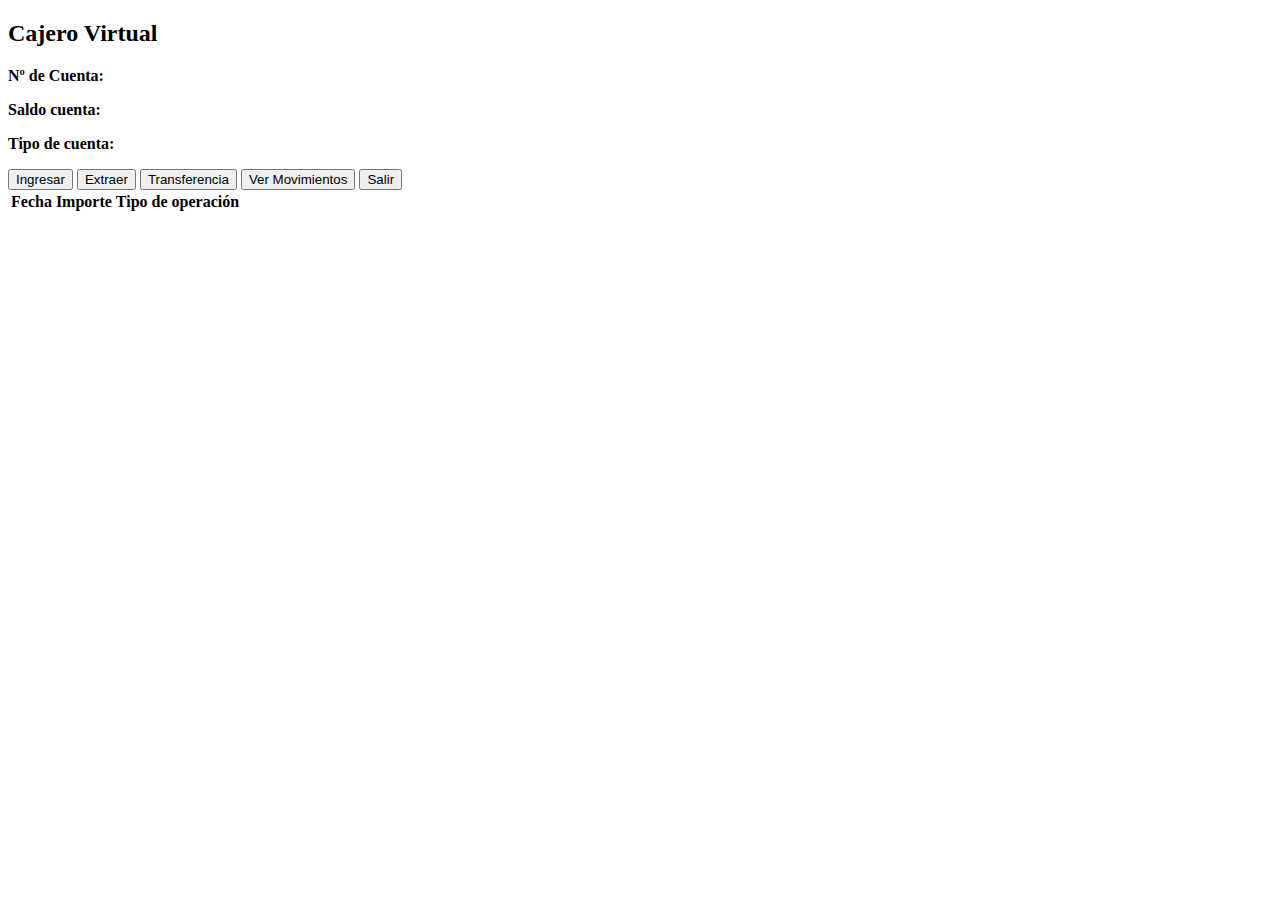
<file: src/main/resources/templates/index.html>
<!DOCTYPE html>
<html xmlns:th="http://www.thymeleaf.org" lang="es">
	<head>
		<meta charset="UTF-8" />
		<link
			rel="shortcut icon"
			th:href="@{/img/favicon.png}"
			type="image/x-icon"
		/>
		<meta name="viewport" content="width=device-width, initial-scale=1.0" />
		<title>Cajero Virtual</title>
		<link rel="stylesheet" th:href="@{/css/style.css}" />
	</head>
	<body>
		<div class="container">
			<!-- Panel de Administración -->
			<div class="panel">
				<!-- Titulo y mensajes flash -->
				<div>
					<div>
						<h2>Cajero Virtual</h2>
						<p>
							<b>Nº de Cuenta:</b> <span th:text="${objCuenta.idCuenta}"></span>
						</p>
						<p>
							<b>Saldo cuenta:</b>
							<span th:text="${objCuenta.saldo}  + ' €'"></span>
						</p>
						<p>
							<b>Tipo de cuenta:</b>
							<span th:text="${objCuenta.tipoCuenta}"></span>
						</p>
					</div>
					<!-- Mensaje Flash -->
					<div
						th:if="${mensajeOk}"
						class="flash-message-ok"
						th:text="'💰&nbsp;&nbsp;' + ${mensajeOk}"
					></div>
					<div
						th:if="${mensajeKo}"
						class="flash-message-ko"
						th:text="'❌&nbsp;&nbsp;' + ${mensajeKo}"
					></div>
				</div>

				<!-- Botonera de administración -->
				<div class="button-group">
					<button
						th:onclick="'location.href=\'' + @{/movimientos/ingresar} + '\''"
					>
						Ingresar
					</button>
					<button
						th:onclick="'location.href=\'' + @{/movimientos/extraer} + '\''"
					>
						Extraer
					</button>
					<button
						th:onclick="'location.href=\'' + @{/movimientos/transferencia} + '\''"
					>
						Transferencia
					</button>
					<button th:onclick="'location.href=\'' + @{/verMovimientos} + '\''">
						Ver Movimientos
					</button>
					<button th:onclick="'location.href=\'' + @{/exit} + '\''">
						Salir
					</button>
				</div>
			</div>

			<!-- Tabla de Movimientos -->
			<table>
				<thead>
					<tr>
						<th>Fecha</th>
						<th>Importe</th>
						<th>Tipo de operación</th>
					</tr>
				</thead>
				<tbody>
					<!-- Datos en la tabla -->
					<tr
						th:each="objMovimiento : ${listaMovimientos}"
						th:classappend="${objMovimiento.isIngreso()} ? 'ingreso' : 'extraccion'"
					>
						<td
							th:text="${#dates.format(objMovimiento.fecha,'dd-MM-yyyy HH:mm:ss')}"
						></td>
						<td th:text="${objMovimiento.cantidad} + ' €'"></td>
						<td th:text="${objMovimiento.operacion}"></td>
					</tr>
				</tbody>
			</table>
		</div>
	</body>
</html>
</file>
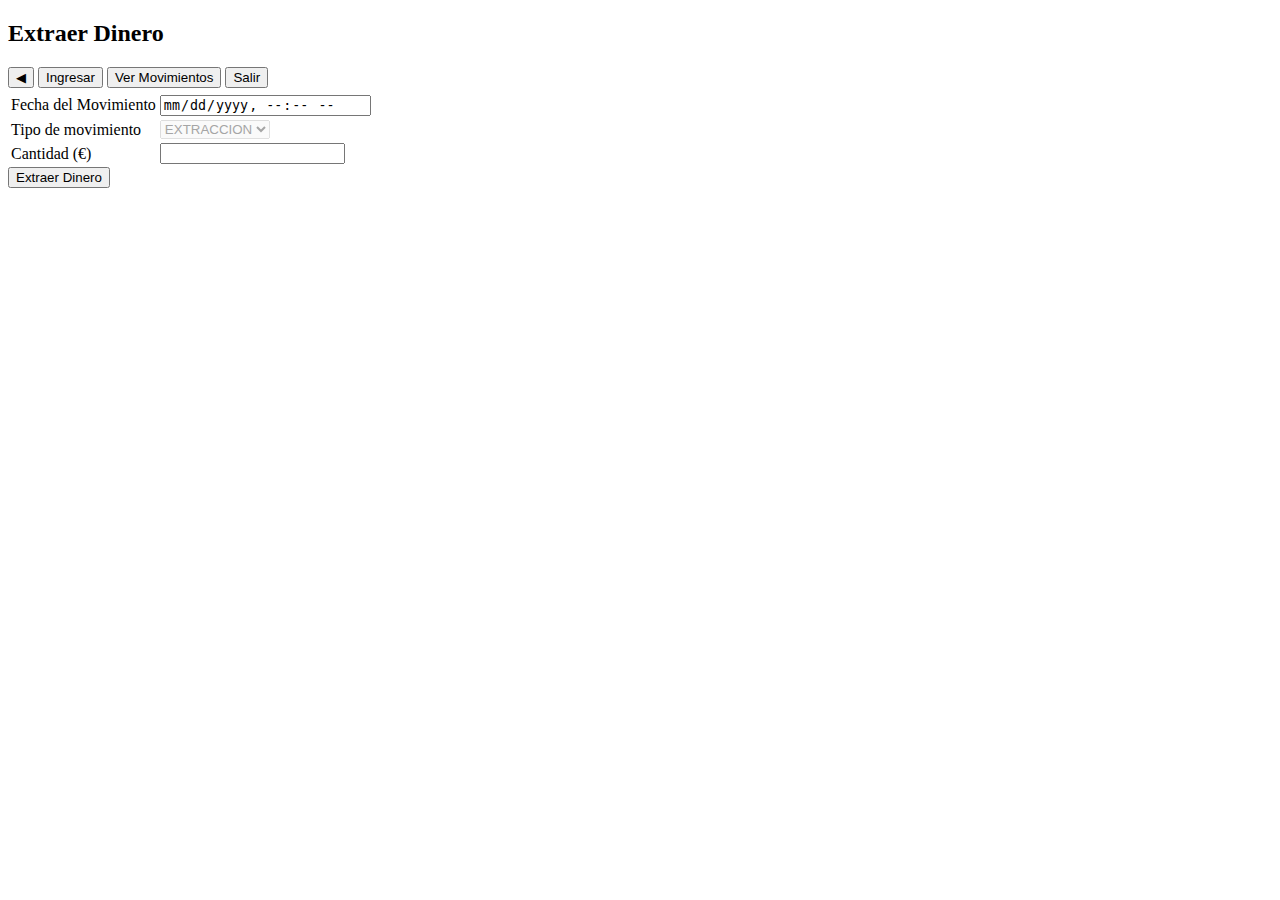
<file: src/main/resources/templates/alta_movimiento_extraer.html>
<!DOCTYPE html>
<html xmlns:th="http://www.thymeleaf.org" lang="es">
	<head>
		<meta charset="UTF-8" />
		<link
			rel="shortcut icon"
			th:href="@{/img/favicon.png}"
			type="image/x-icon"
		/>
		<meta name="viewport" content="width=device-width, initial-scale=1.0" />
		<title>Cajero Virtual</title>
		<link rel="stylesheet" th:href="@{/css/style.css}" />
	</head>
	<body>
		<div class="container">
			<!-- Panel de Administración -->
			<div class="panel">
				<!-- Titulo y mensajes flash -->
				<div>
					<h2>Extraer Dinero</h2>
					<!-- Mensaje Flash -->
					<div
						th:if="${mensajeOk}"
						class="flash-message-ok"
						th:text="'💸&nbsp;&nbsp;' + ${mensajeOk}"
					></div>
					<div
						th:if="${mensajeKo}"
						class="flash-message-ko"
						th:text="'❌&nbsp;&nbsp;' + ${mensajeKo}"
					></div>
				</div>

				<!-- Botonera de administración -->
				<div class="button-group">
					<button th:onclick="'location.href=\'' + @{/index} + '\''">◀︎</button>
					<button
						th:onclick="'location.href=\'' + @{/movimientos/ingresar} + '\''"
					>
						Ingresar
					</button>
					<button th:onclick="'location.href=\'' + @{/verMovimientos} + '\''">
						Ver Movimientos
					</button>
					<button th:onclick="'location.href=\'' + @{/exit} + '\''">
						Salir
					</button>
				</div>
			</div>

			<!-- Formulario de alta -->
			<form
				th:action="@{/movimientos/extraer}"
				th:object="${objMovimiento}"
				method="post"
			>
				<table class="detalle">
					<thead>
						<tr>
							<th colspan="2" th:text="'Saldo actual: ' + ${session.objCuenta.saldo} + ' €'"></th>
						</tr>
					</thead>
					<tbody>
						<!-- Datos en la tabla -->
						<tr>
							<td>Fecha del Movimiento</td>
							<td>
								<input type="datetime-local" th:field="*{fecha}" readonly />
							</td>
						</tr>
						<tr>
							<td>Tipo de movimiento</td>
							<td>
								<select disabled>
									<option value="EXTRACCION" selected>EXTRACCION</option>
									<option value="INGRESO">INGRESO</option>
								</select>
								<input type="hidden" th:field="*{operacion}" value="EXTRACCION" />
							</td>
						</tr>
						<tr>
							<td>Cantidad (€)</td>
							<td>
								<input
									type="number"
									step="0.01"
									th:field="*{cantidad}"
									required
								/>
							</td>
						</tr>
					</tbody>
				</table>
				<div class="button-group">
					<button type="submit">Extraer Dinero</button>
				</div>
			</form>
		</div>
	</body>
</html>
</file>
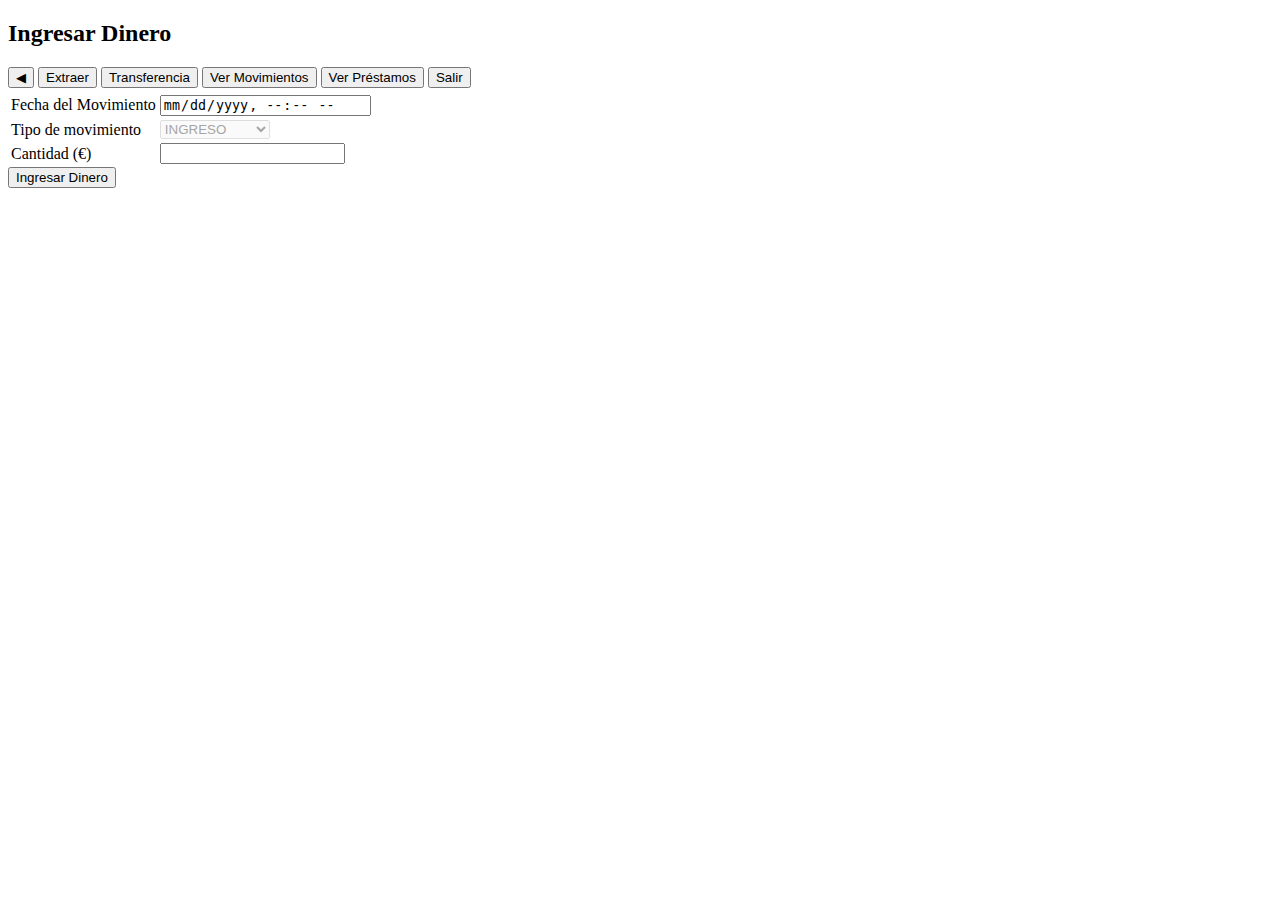
<file: src/main/resources/templates/alta_movimiento_ingresar.html>
<!DOCTYPE html>
<html xmlns:th="http://www.thymeleaf.org" lang="es">
	<head>
		<meta charset="UTF-8" />
		<link
			rel="shortcut icon"
			th:href="@{/img/favicon.png}"
			type="image/x-icon"
		/>
		<meta name="viewport" content="width=device-width, initial-scale=1.0" />
		<title>Cajero Virtual</title>
		<link rel="stylesheet" th:href="@{/css/style.css}" />
	</head>
	<body>
		<div class="container">
			<!-- Panel de Administración -->
			<div class="panel">
				<!-- Titulo y mensajes flash -->
				<div>
					<h2>Ingresar Dinero</h2>
					<!-- Mensaje Flash -->
					<div
						th:if="${mensajeOk}"
						class="flash-message-ok"
						th:text="'💰&nbsp;&nbsp;' + ${mensajeOk}"
					></div>
					<div
						th:if="${mensajeKo}"
						class="flash-message-ko"
						th:text="'❌&nbsp;&nbsp;' + ${mensajeKo}"
					></div>
				</div>

				<!-- Botonera de administración -->
				<div class="button-group">
					<button th:onclick="'location.href=\'' + @{/index} + '\''">◀︎</button>
					<button
						th:onclick="'location.href=\'' + @{/movimientos/extraer} + '\''"
					>
						Extraer
					</button>
					<button
						th:onclick="'location.href=\'' + @{/movimientos/transferencia} + '\''"
					>
						Transferencia
					</button>
					<button th:onclick="'location.href=\'' + @{/verMovimientos} + '\''">
						Ver Movimientos
					</button>
					<button th:onclick="'location.href=\'' + @{/verPrestamos} + '\''">
						Ver Préstamos
					</button>
					<button th:onclick="'location.href=\'' + @{/exit} + '\''">
						Salir
					</button>
				</div>
			</div>

			<!-- Formulario de alta -->
			<form
				th:action="@{/movimientos/ingresar}"
				th:object="${objMovimiento}"
				method="post"
			>
				<table class="detalle">
					<thead>
						<tr>
							<th
								colspan="2"
								th:text="'Saldo actual: ' + ${session.objCuenta.saldo} + ' €'"
							></th>
						</tr>
					</thead>
					<tbody>
						<!-- Datos en la tabla -->
						<tr>
							<td>Fecha del Movimiento</td>
							<td>
								<input type="datetime-local" th:field="*{fecha}" readonly />
							</td>
						</tr>
						<tr>
							<td>Tipo de movimiento</td>
							<td>
								<select disabled>
									<option value="INGRESO" selected>INGRESO</option>
									<option value="EXTRACCION">EXTRACCION</option>
								</select>
								<input type="hidden" th:field="*{operacion}" value="INGRESO" />
							</td>
						</tr>
						<tr>
							<td>Cantidad (€)</td>
							<td>
								<input
									type="number"
									step="0.01"
									th:field="*{cantidad}"
									required
								/>
							</td>
						</tr>
					</tbody>
				</table>
				<div class="button-group">
					<button type="submit">Ingresar Dinero</button>
				</div>
			</form>
		</div>
	</body>
</html>
</file>
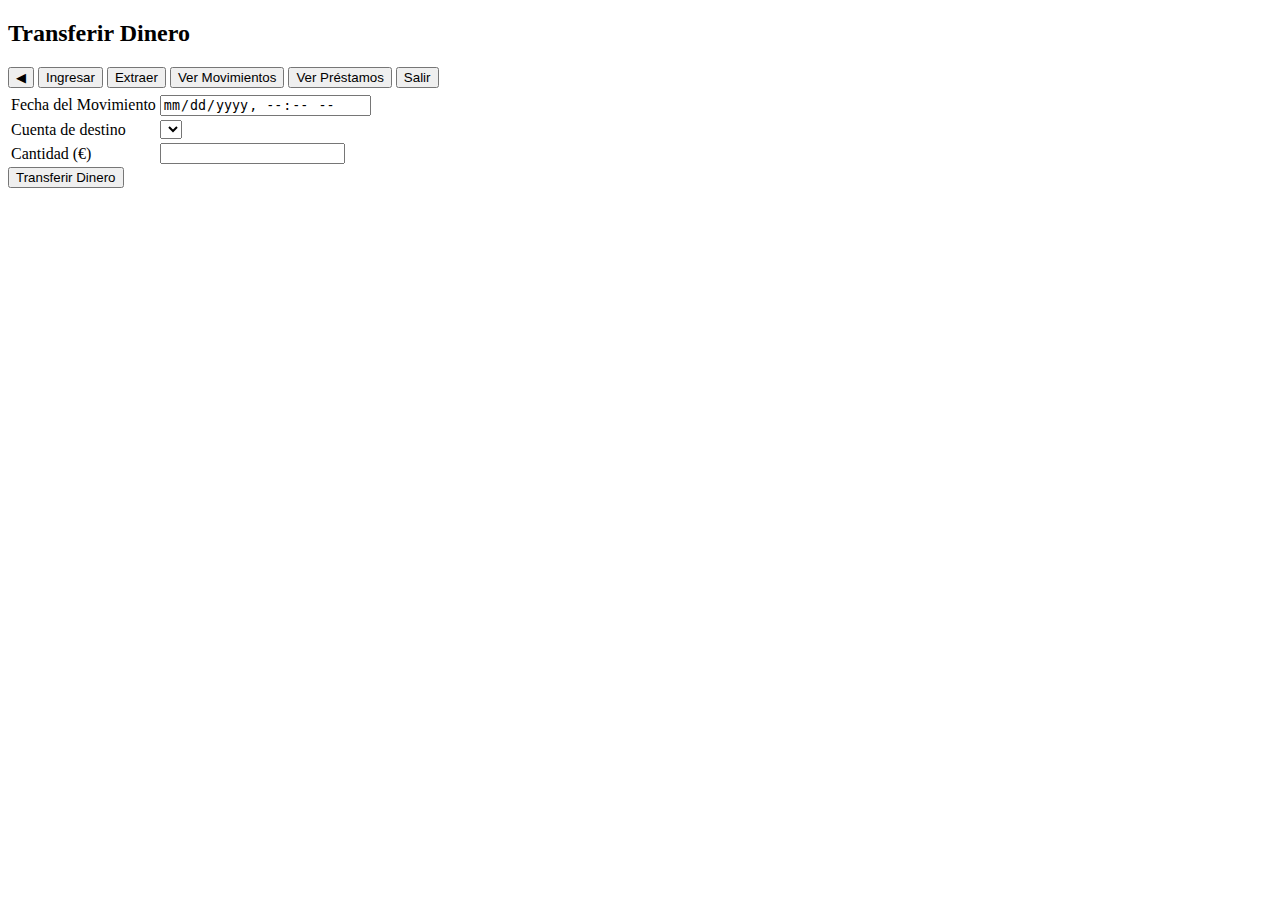
<file: src/main/resources/templates/alta_movimiento_transferencia.html>
<!DOCTYPE html>
<html xmlns:th="http://www.thymeleaf.org" lang="es">
	<head>
		<meta charset="UTF-8" />
		<link
			rel="shortcut icon"
			th:href="@{/img/favicon.png}"
			type="image/x-icon"
		/>
		<meta name="viewport" content="width=device-width, initial-scale=1.0" />
		<title>Cajero Virtual</title>
		<link rel="stylesheet" th:href="@{/css/style.css}" />
	</head>
	<body>
		<div class="container">
			<!-- Panel de Administración -->
			<div class="panel">
				<!-- Titulo y mensajes flash -->
				<div>
					<h2>Transferir Dinero</h2>
					<!-- Mensaje Flash -->
					<div
						th:if="${mensajeOk}"
						class="flash-message-ok"
						th:text="'💸&nbsp;&nbsp;' + ${mensajeOk}"
					></div>
					<div
						th:if="${mensajeKo}"
						class="flash-message-ko"
						th:text="'❌&nbsp;&nbsp;' + ${mensajeKo}"
					></div>
				</div>

				<!-- Botonera de administración -->
				<div class="button-group">
					<button th:onclick="'location.href=\'' + @{/index} + '\''">◀︎</button>
					<button
						th:onclick="'location.href=\'' + @{/movimientos/ingresar} + '\''"
					>
						Ingresar
					</button>
					<button
						th:onclick="'location.href=\'' + @{/movimientos/extraer} + '\''"
					>
						Extraer
					</button>
					<button th:onclick="'location.href=\'' + @{/verMovimientos} + '\''">
						Ver Movimientos
					</button>
					<button th:onclick="'location.href=\'' + @{/verPrestamos} + '\''">
						Ver Préstamos
					</button>
					<button th:onclick="'location.href=\'' + @{/exit} + '\''">
						Salir
					</button>
				</div>
			</div>

			<!-- Formulario de alta -->
			<form
				th:action="@{/movimientos/transferencia}"
				th:object="${objMovimiento}"
				method="post"
			>
				<table class="detalle">
					<thead>
						<tr>
							<th
								colspan="2"
								th:text="'Saldo actual: ' + ${session.objCuenta.saldo} + ' €'"
							></th>
						</tr>
					</thead>
					<tbody>
						<!-- Datos en la tabla -->
						<tr>
							<td>Fecha del Movimiento</td>
							<td>
								<input type="datetime-local" th:field="*{fecha}" readonly />
							</td>
						</tr>
						<tr>
							<td>Cuenta de destino</td>
							<td>
								<select th:field="*{cuentaDestinoId}">
									<option
										th:each="objCuenta : ${listaCuentasDestino}"
										th:value="${objCuenta.idCuenta}"
										th:text="${objCuenta.idCuenta} + ' - ' + ${objCuenta.tipoCuenta}"
									></option>
								</select>
							</td>
						</tr>
						<tr>
							<td>Cantidad (€)</td>
							<td>
								<input
									type="number"
									step="0.01"
									th:field="*{cantidad}"
									required
								/>
							</td>
						</tr>
					</tbody>
				</table>
				<div class="button-group">
					<button type="submit">Transferir Dinero</button>
				</div>
			</form>
		</div>
	</body>
</html>
</file>
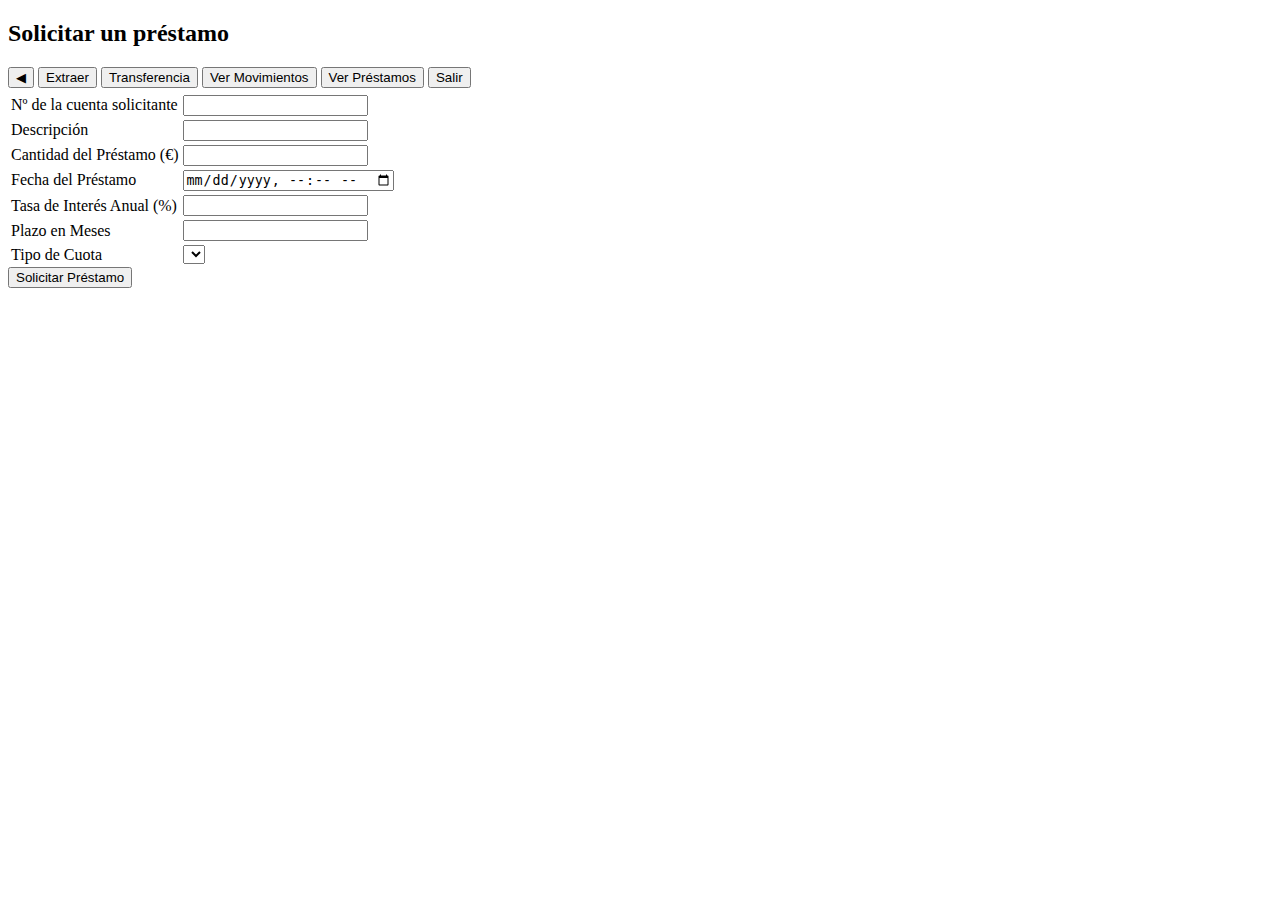
<file: src/main/resources/templates/alta_prestamo.html>
<!DOCTYPE html>
<html xmlns:th="http://www.thymeleaf.org" lang="es">
	<head>
		<meta charset="UTF-8" />
		<link
			rel="shortcut icon"
			th:href="@{/img/favicon.png}"
			type="image/x-icon"
		/>
		<meta name="viewport" content="width=device-width, initial-scale=1.0" />
		<title>Cajero Virtual</title>
		<link rel="stylesheet" th:href="@{/css/style.css}" />
	</head>
	<body>
		<div class="container">
			<!-- Panel de Administración -->
			<div class="panel">
				<!-- Titulo y mensajes flash -->
				<div>
					<h2>Solicitar un préstamo</h2>
					<!-- Mensaje Flash -->
					<div
						th:if="${mensajeOk}"
						class="flash-message-ok"
						th:text="'💰&nbsp;&nbsp;' + ${mensajeOk}"
					></div>
					<div
						th:if="${mensajeKo}"
						class="flash-message-ko"
						th:text="'❌&nbsp;&nbsp;' + ${mensajeKo}"
					></div>
				</div>

				<!-- Botonera de administración -->
				<div class="button-group">
					<button th:onclick="'location.href=\'' + @{/index} + '\''">◀︎</button>
					<button
						th:onclick="'location.href=\'' + @{/movimientos/extraer} + '\''"
					>
						Extraer
					</button>
					<button
						th:onclick="'location.href=\'' + @{/movimientos/transferencia} + '\''"
					>
						Transferencia
					</button>
					<button th:onclick="'location.href=\'' + @{/verMovimientos} + '\''">
						Ver Movimientos
					</button>
					<button th:onclick="'location.href=\'' + @{/verPrestamos} + '\''">
						Ver Préstamos
					</button>
					<button th:onclick="'location.href=\'' + @{/exit} + '\''">
						Salir
					</button>
				</div>
			</div>

			<!-- Formulario de alta -->
			<form
				th:action="@{/prestamos/crear}"
				th:object="${objprestamo}"
				method="post"
			>
				<table class="detalle">
					<thead>
						<tr>
							<th
								colspan="2"
								th:text="'Saldo de la cuenta solicitante: ' + ${session.objCuenta.saldo} + ' €'"
							></th>
						</tr>
					</thead>
					<tbody>
						<!-- Datos en la tabla -->
						<tr>
							<td>Nº de la cuenta solicitante</td>
							<td>
								<input
									th:value="${objprestamo.cuenta}"
									th:field="*{cuenta}"
									readonly
								/>
							</td>
						</tr>
						<tr>
							<td>Descripción</td>
							<td>
								<input type="text" th:field="*{descripcion}" required />
							</td>
						</tr>
						<tr>
							<td>Cantidad del Préstamo (€)</td>
							<td>
								<input
									type="number"
									step="0.01"
									th:field="*{cantidadPrestamo}"
									required
								/>
							</td>
						</tr>
						<tr>
							<td>Fecha del Préstamo</td>
							<td>
								<input
									type="datetime-local"
									th:field="*{fechaPrestamo}"
									required
								/>
							</td>
						</tr>
						<tr>
							<td>Tasa de Interés Anual (%)</td>
							<td>
								<input
									type="number"
									step="0.01"
									th:field="*{tasaInteresAnual}"
									required
								/>
							</td>
						</tr>
						<tr>
							<td>Plazo en Meses</td>
							<td>
								<input type="number" th:field="*{plazoMeses}" required />
							</td>
						</tr>
						<tr>
							<td>Tipo de Cuota</td>
							<td>
								<select th:field="*{tipoCuota}" required>
									<option th:each="tipo : ${T(com.unir.cajerovirtual.modelo.entidades.TipoCuota).values()}"
							                th:value="${tipo}"
							                th:text="${tipo}">
							        </option>
								</select>
							</td>
						</tr>
					</tbody>
				</table>
				<div class="button-group">
					<button type="submit">Solicitar Préstamo</button>
				</div>
			</form>
		</div>
	</body>
</html>
</file>
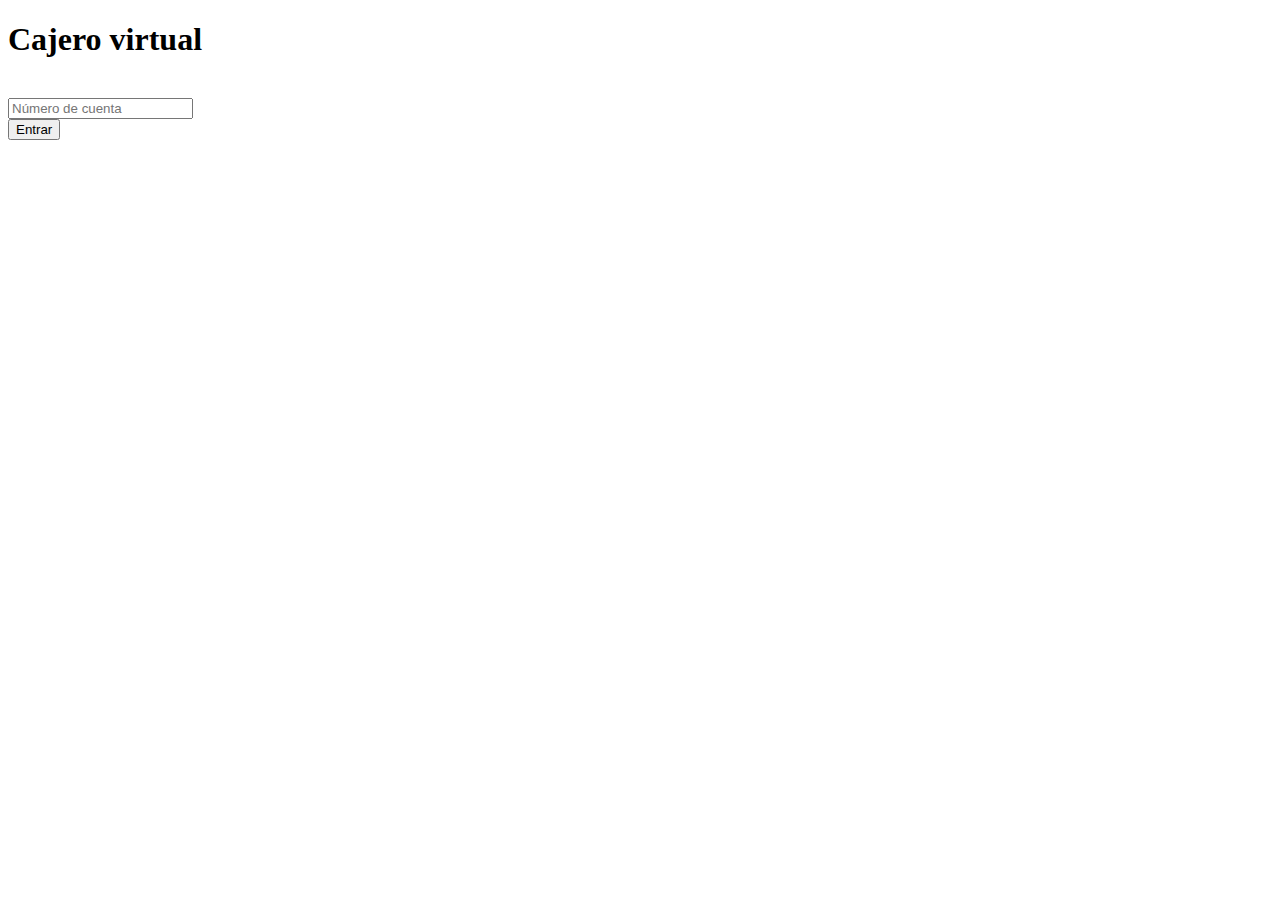
<file: src/main/resources/templates/login.html>
<!DOCTYPE html>
<html lang="es">
<head>
   <meta charset="UTF-8" />
   <link
      rel="shortcut icon"
      th:href="@{/img/favicon.png}"
      type="image/x-icon"
   />
   <meta name="viewport" content="width=device-width, initial-scale=1.0" />
   <title>Cajero Virtual</title>
   <link rel="stylesheet" th:href="@{/css/style.css}" />
<body>
   <div class="login-container">
      <div class="login-container-content">
         <div id="login-title">
            <h1>Cajero virtual</h1>
            <div><img th:src="@{/img/favicon.png}"><img></div>
         </vdiv>
         <form th:action="@{/index}" method="post">
         <div class="input-group">
            <div
						th:if="${mensajeKo}"
						class="flash-message-ko"
						th:text="'❌&nbsp;&nbsp;' + ${mensajeKo}"
					></div>
            <input type="text" name="IdCuenta" placeholder="Número de cuenta" required>
         </div>
         <button type="submit" class="btn">Entrar</button>
         </form>
      </div>
   </div>
</body>
</html>
</file>
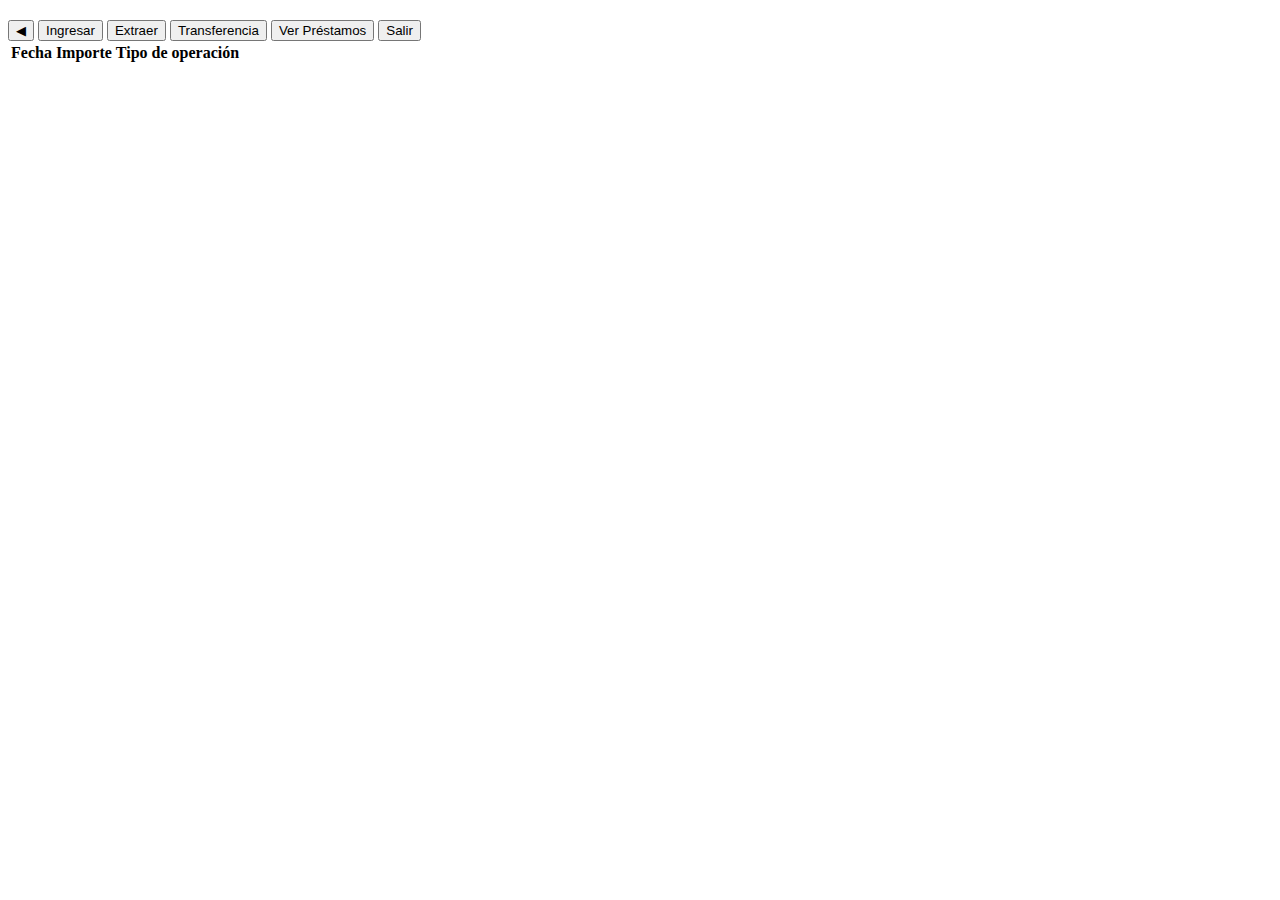
<file: src/main/resources/templates/movimientos.html>
<!DOCTYPE html>
<html xmlns:th="http://www.thymeleaf.org" lang="es">
	<head>
		<meta charset="UTF-8" />
		<link
			rel="shortcut icon"
			th:href="@{/img/favicon.png}"
			type="image/x-icon"
		/>
		<meta name="viewport" content="width=device-width, initial-scale=1.0" />
		<title>Cajero Virtual</title>
		<link rel="stylesheet" th:href="@{/css/style.css}" />
	</head>
	<body>
		<div class="container">
			<!-- Panel de Administración -->
			<div class="panel">
				<h2
					th:text="'Todos los Movimientos de la cuenta: ' + ${objCuenta.IdCuenta}"
				></h2>
				<div class="button-group">
					<button th:onclick="'location.href=\'' + @{/index} + '\''">◀︎</button>
					<button
						th:onclick="'location.href=\'' + @{/movimientos/ingresar} + '\''"
					>
						Ingresar
					</button>
					<button
						th:onclick="'location.href=\'' + @{/movimientos/extraer} + '\''"
					>
						Extraer
					</button>
					<button
						th:onclick="'location.href=\'' + @{/movimientos/transferencia} + '\''"
					>
						Transferencia
					</button>
					<button th:onclick="'location.href=\'' + @{/verPrestamos} + '\''">
						Ver Préstamos
					</button>
					<button th:onclick="'location.href=\'' + @{/exit} + '\''">
						Salir
					</button>
				</div>
			</div>

			<!-- Tabla de Movimientos -->
			<table>
				<thead>
					<tr>
						<th>Fecha</th>
						<th>Importe</th>
						<th>Tipo de operación</th>
					</tr>
				</thead>
				<tbody>
					<!-- Datos en la tabla -->
					<tr
						th:each="objMovimiento : ${listaMovimientos}"
						th:classappend="${objMovimiento.isIngreso()} ? 'ingreso' : 'extraccion'"
					>
						<td
							th:text="${#dates.format(objMovimiento.fecha,'dd-MM-yyyy HH:mm:ss')}"
						></td>
						<td th:text="${objMovimiento.cantidad} + ' €'"></td>
						<td th:text="${objMovimiento.operacion}"></td>
					</tr>
				</tbody>
			</table>
		</div>
	</body>
</html>
</file>
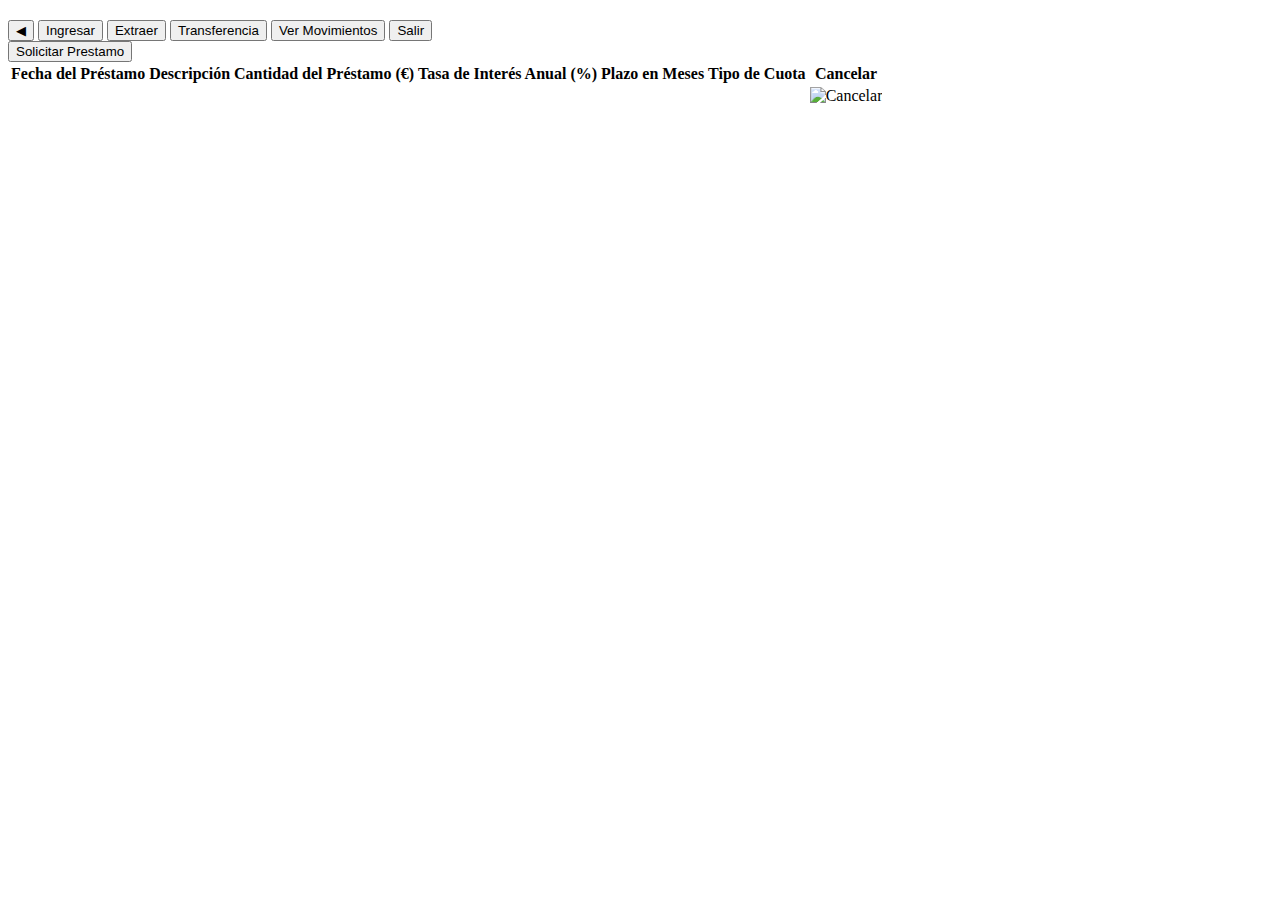
<file: src/main/resources/templates/prestamos.html>
<!DOCTYPE html>
<html xmlns:th="http://www.thymeleaf.org" lang="es">
	<head>
		<meta charset="UTF-8" />
		<link
			rel="shortcut icon"
			th:href="@{/img/favicon.png}"
			type="image/x-icon"
		/>
		<meta name="viewport" content="width=device-width, initial-scale=1.0" />
		<title>Cajero Virtual</title>
		<link rel="stylesheet" th:href="@{/css/style.css}" />
	</head>
	<body>
		<div class="container">
			<!-- Panel de Administración -->
			<div class="panel">
				<!-- Título y mensajes flash -->
				<div>
					<h2
					th:text="'Todos los Préstamos de la cuenta: ' + ${objCuenta.IdCuenta}"
					></h2>
					<!-- Mensaje Flash -->
					<div
						th:if="${mensajeOk}"
						class="flash-message-ok"
						th:text="'💰&nbsp;&nbsp;' + ${mensajeOk}"
					></div>
					<div
						th:if="${mensajeKo}"
						class="flash-message-ko"
						th:text="'❌&nbsp;&nbsp;' + ${mensajeKo}"
					></div>
				</div>
				
				<div class="button-group">
					<button th:onclick="'location.href=\'' + @{/index} + '\''">◀︎</button>
					<button
						th:onclick="'location.href=\'' + @{/movimientos/ingresar} + '\''"
					>
						Ingresar
					</button>
					<button
						th:onclick="'location.href=\'' + @{/movimientos/extraer} + '\''"
					>
						Extraer
					</button>
					<button
						th:onclick="'location.href=\'' + @{/movimientos/transferencia} + '\''"
					>
						Transferencia
					</button>
					<button th:onclick="'location.href=\'' + @{/verMovimientos} + '\''">
						Ver Movimientos
					</button>
					<button th:onclick="'location.href=\'' + @{/exit} + '\''">
						Salir
					</button>
				</div>
			</div>
			
			<!-- Gestión de Préstamos -->
			<div class="panel button-group">
				<button th:onclick="'location.href=\'' + @{/prestamos/crear} + '\''">
					Solicitar Prestamo
				</button>
			</div>

			<!-- Tabla de Préstamos -->
			<table>
				<thead>
					<tr>
						<th>Fecha del Préstamo</th>
						<th>Descripción</th>
						<th>Cantidad del Préstamo (€)</th>
						<th>Tasa de Interés Anual (%)</th>
						<th>Plazo en Meses</th>
						<th>Tipo de Cuota</th>
						<th>Cancelar</th>
					</tr>
				</thead>
				<tbody>
					<!-- Datos en la tabla -->
					<tr th:each="objprestamo : ${listaPrestamos}">
						<td
							th:text="${#dates.format(objprestamo.fechaPrestamo,'dd-MM-yyyy')}"
						></td>
						<td th:text="${objprestamo.descripcion}"></td>
						<td th:text="${objprestamo.cantidadPrestamo} + ' €'"></td>
						<td th:text="${objprestamo.tasaInteresAnual} + ' %'"></td>
						<td th:text="${objprestamo.plazoMeses}"></td>
						<td th:text="${objprestamo.tipoCuota}"></td>
						<td>
							<a
								th:href="@{/prestamos/borrar/{idPrestamo}(idPrestamo=${objprestamo.idPrestamo})}"
								class="cancelar"
							>
								<img th:src="@{/img/cancelar.png}" alt="Cancelar" />
							</a>
						</td>
					</tr>
				</tbody>
			</table>
		</div>
	</body>
</html>
</file>
